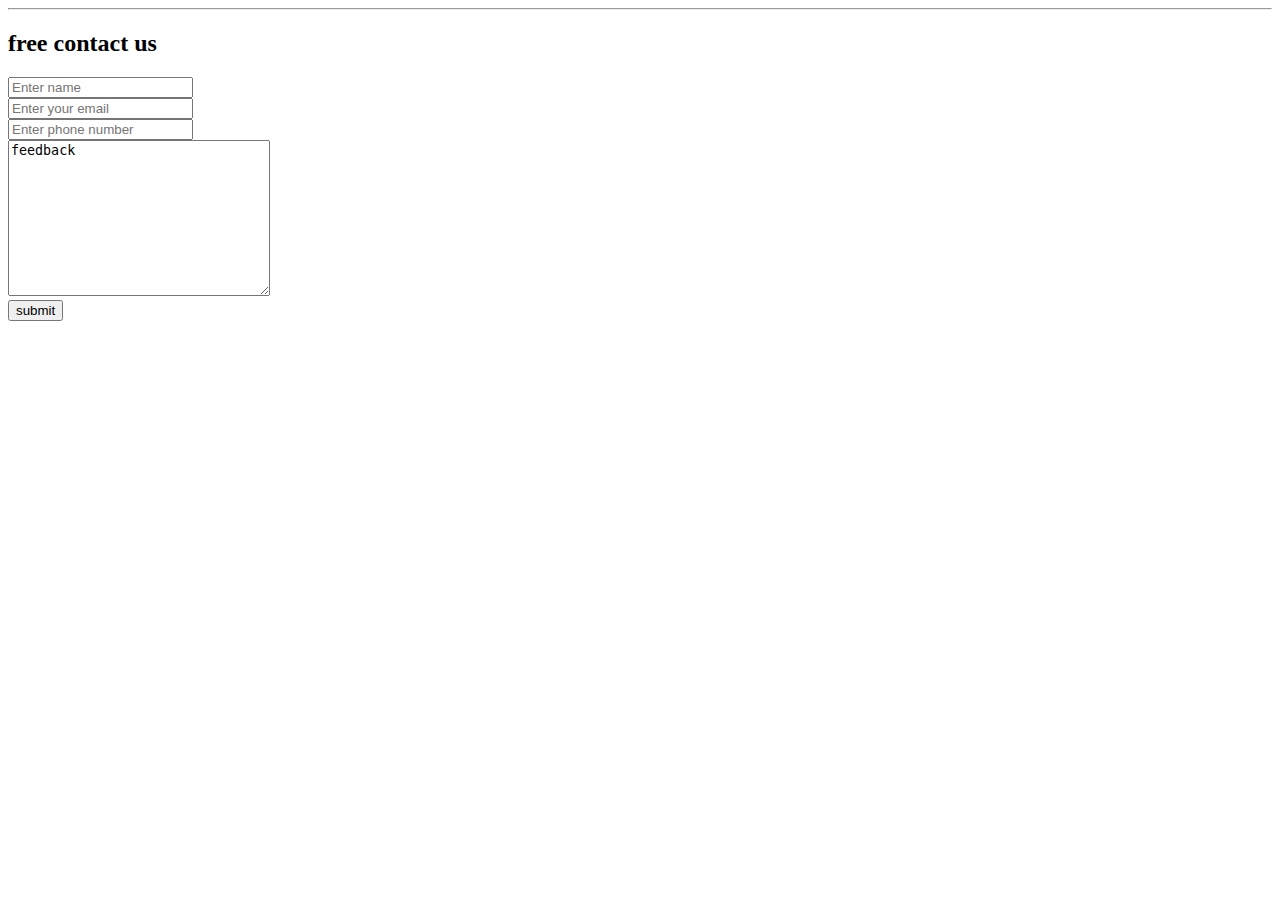
<file: blogwebsite/contat.html>
<!DOCTYPE html>
<html lang="en">
<head>
    <meta charset="UTF-8">
    <meta name="viewport" content="width=device-width, initial-scale=1.0">
    <title>Document</title>
</head>
<body>
    <div class="contact-content-font1">
        <div class="max-width-1 m-auto"><hr>
            
             <h2>free contact us</h2>
            <div class="contact-from">
                <div class="from-box">
                     <input type="text" placeholder="Enter name">
                </div>
    
                <div class="from-box">
                    <input type="text" placeholder="Enter your email">
                </div>
    
                <div class="from-box">
                      <input type="text" placeholder="Enter phone number">
                </div>
                
                
               
                <div class="from-box">
                   <textarea name="textarea" id="" cols="30" rows="10">feedback</textarea>
                 </div>
    
                 <div class="from-box">
                    <button class="btn">submit</button>
                </div>
    
            </div>    
        </div>
    </div>
    
    
    
</body>
</html>
</file>
